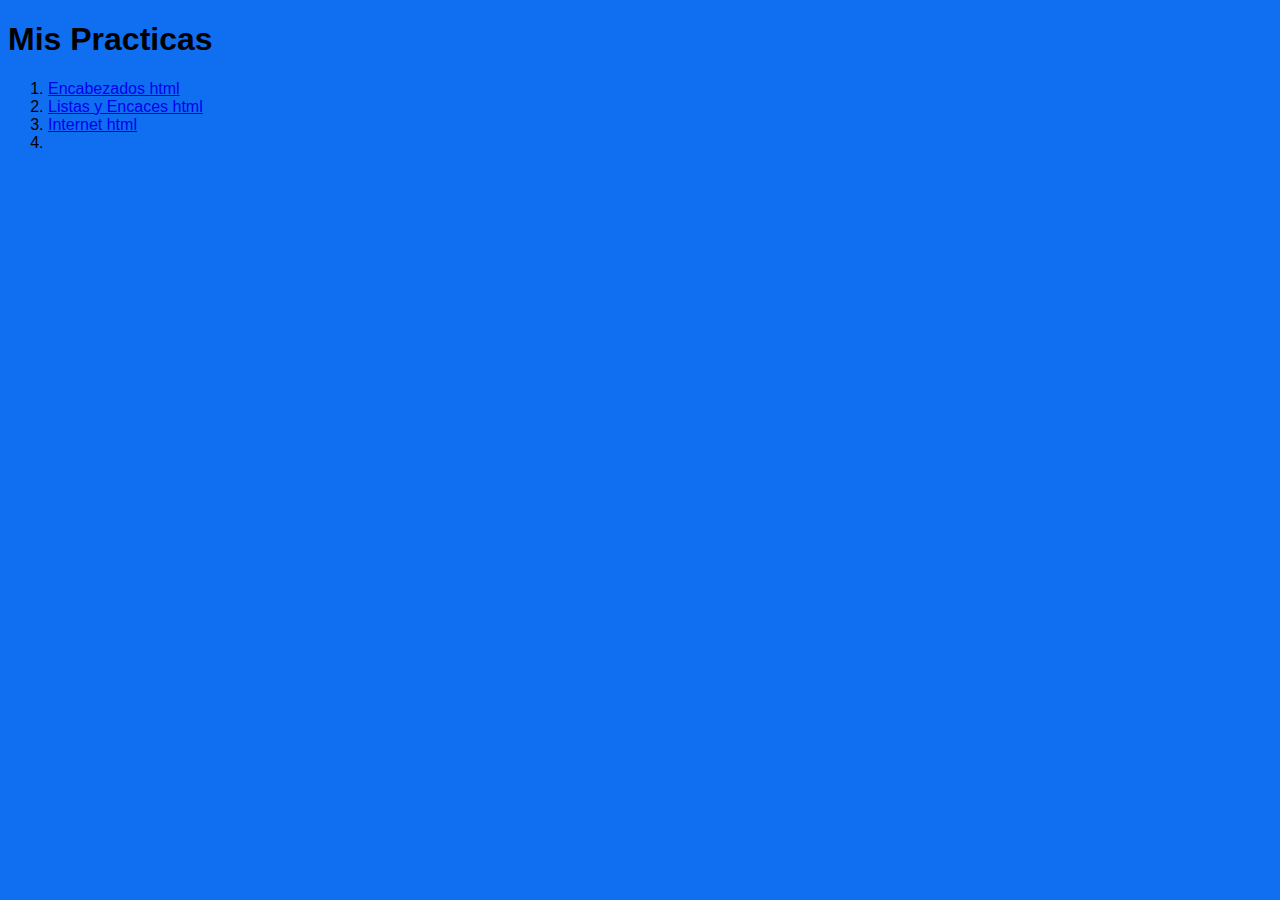
<file: index.html>
<!DOCTYPE html>
<html lang="en">
<head>
    <meta charset="UTF-8">
    <meta name="viewport" content="width=device-width, initial-scale=1.0">
    <title>Document</title>
    <link rel="stylesheet" href="style.css">
</head>
<body>
    <h1>Mis Practicas</h1>
    <ol>
        <li><a href="/u2/encabezados.html" target="_blank">Encabezados html</a></li>
        <li><a href="/u2/listasyenlaces.html" target="_blank">Listas y Encaces html</a></li>
        <li><a href="/u2/internet.html" target="_blank">Internet html</a></li>
        <li><a href="/u2/tablas.html" target="_blank"></a></li>
    </ol>
</body>
</html>
</file>
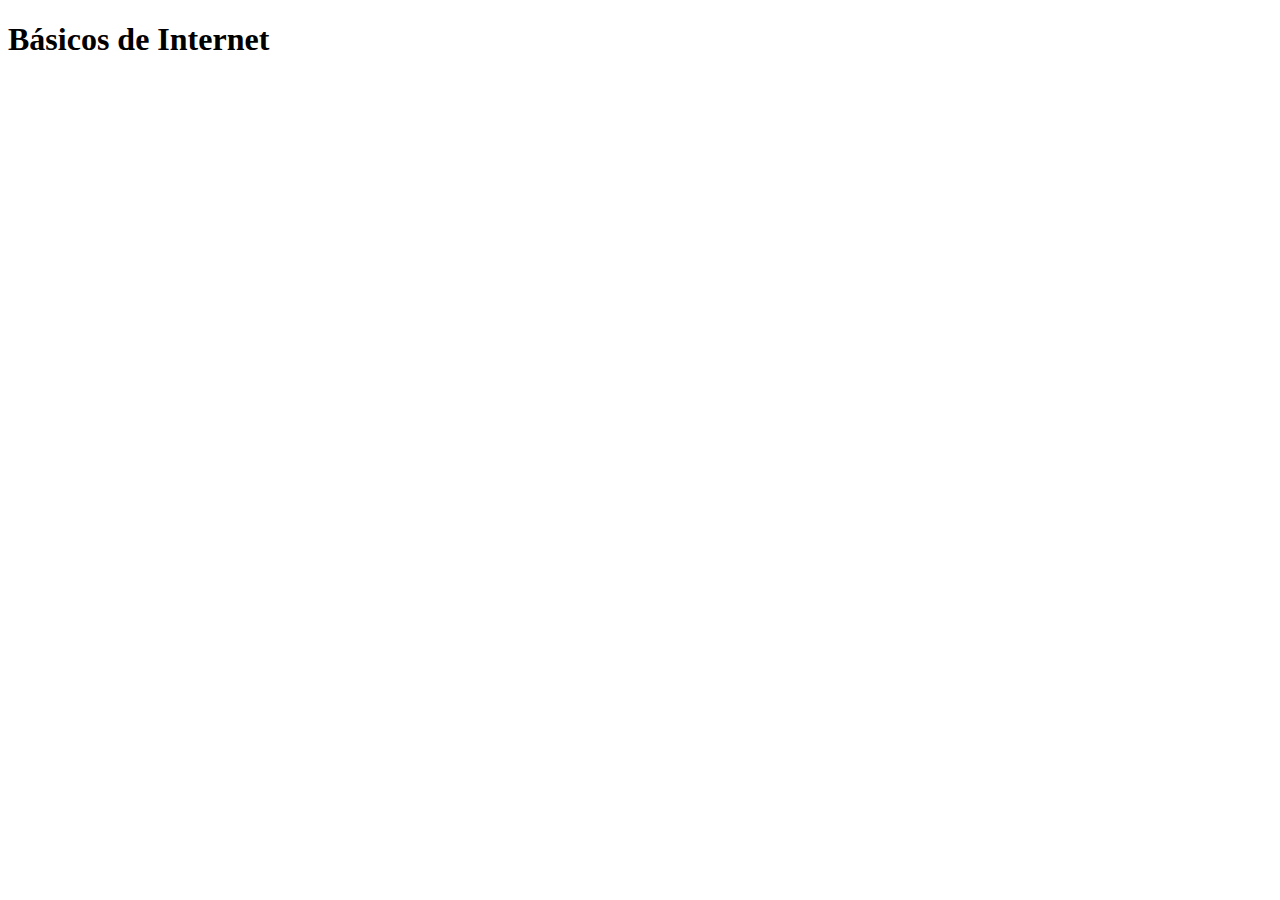
<file: u2/internet.html>
<!DOCTYPE html>
<html lang="en">
<head>
    <meta charset="UTF-8">
    <meta name="viewport" content="width=device-width, initial-scale=1.0">
    <title>Document</title>
</head>
<body>
    <h1>Básicos de Internet</h1>
</body>
</html>
</file>
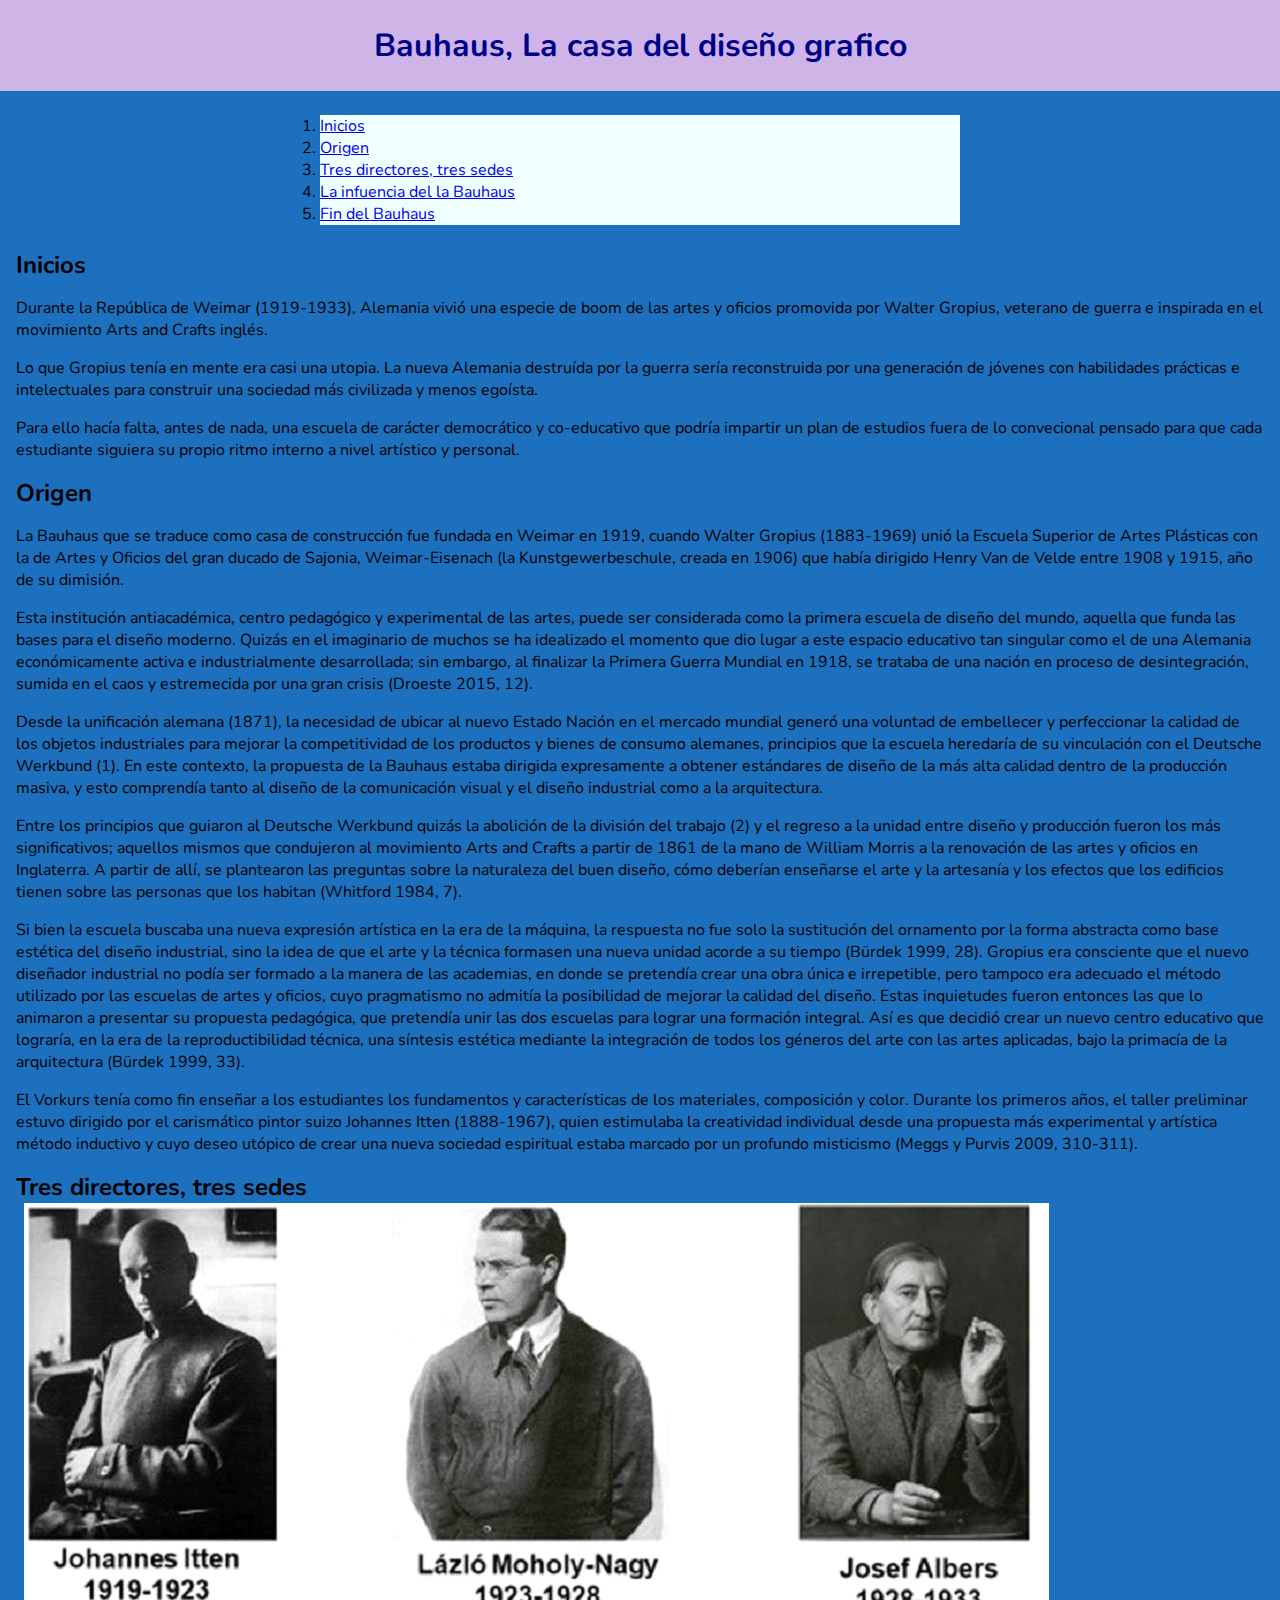
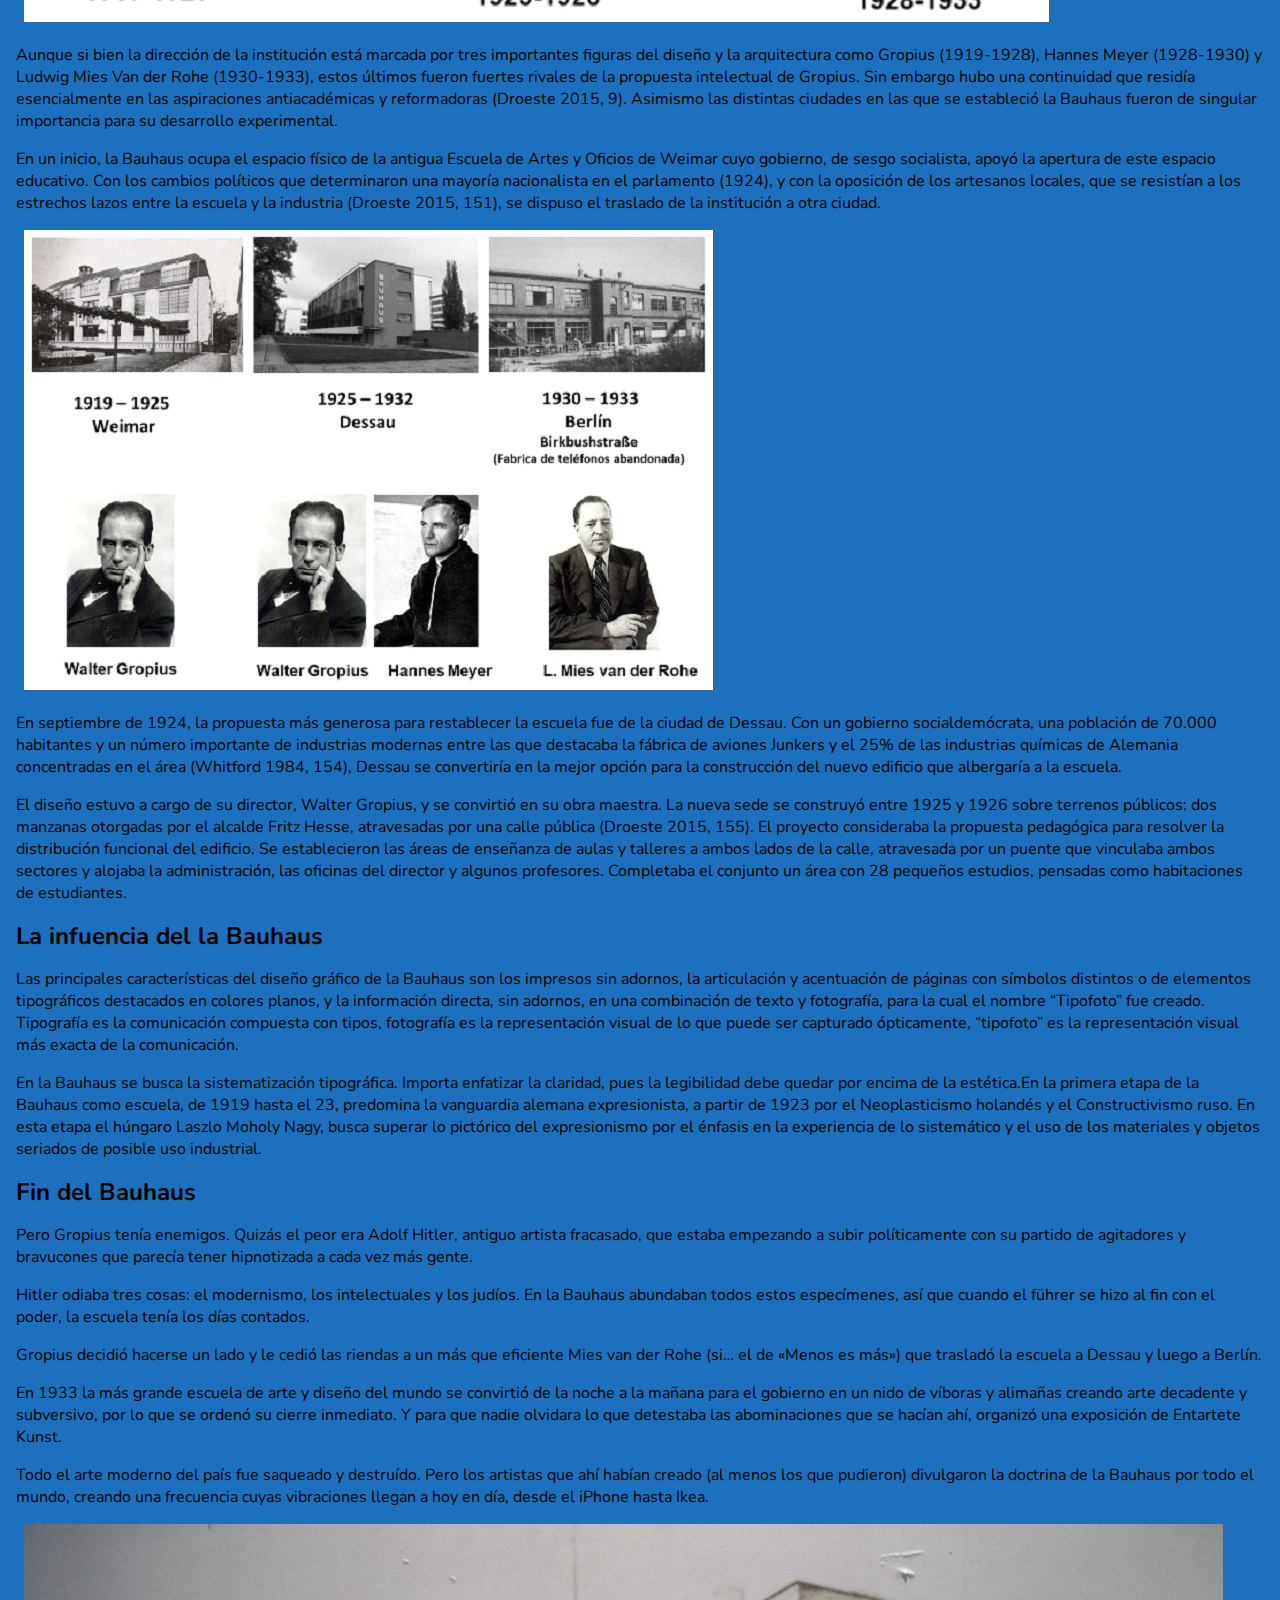
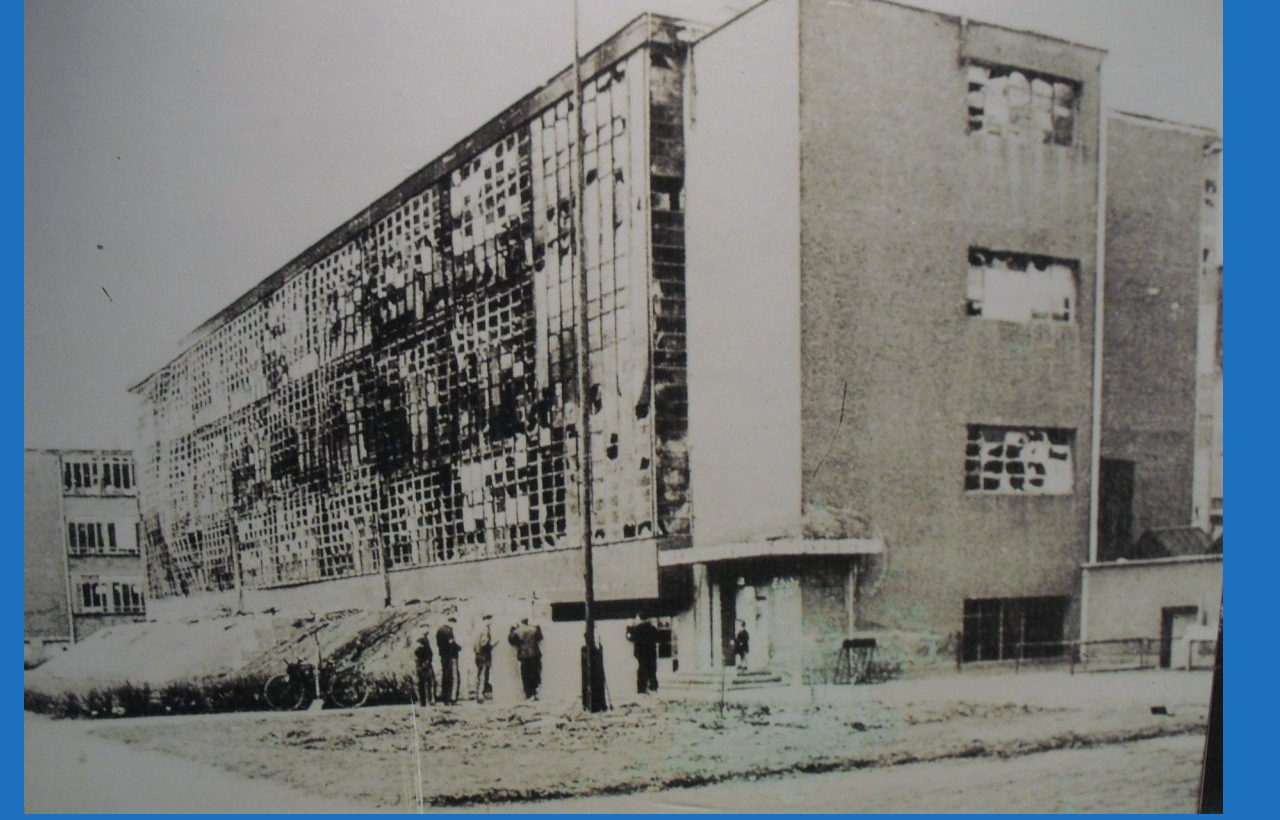
<file: u2/labauhaus.html>
<!DOCTYPE html>
<html lang="en">
<head>
    <meta charset="UTF-8">
    <meta name="viewport" content="width=device-width, initial-scale=1.0">
    <title>La Bauhaus</title>
    <!--FUENTES-->
    <link href="https://fonts.googleapis.com/css2?family=Nunito:wght@200..1000&display=swap" rel="stylesheet">

    <!--hoja de estilos css-->
    <link rel="stylesheet" href="../CSS/labauhaus.css"> 
</head>
<body>
    <h1>Bauhaus, La casa del diseño grafico</h1>

    <ol>
        <li><a href="#Inicios">Inicios</a></li>
        <li><a href="#Origen">Origen</a></li>
        <li><a href="#directores">Tres directores, tres sedes</a></li>
        <li><a href="#infuencia">La infuencia del la Bauhaus</a></li>
        <li><a href="#Fin">Fin del Bauhaus</a></li>
    </ol>

<a name="Inicios"></a>
    <h2>Inicios</h2>
<p>Durante la República de Weimar (1919-1933), Alemania vivió una especie de boom de las artes y oficios promovida por Walter Gropius, veterano de guerra e inspirada en el movimiento Arts and Crafts inglés.</p>
<p>Lo que Gropius tenía en mente era casi una utopia. La nueva Alemania destruída por la guerra sería reconstruida por una generación de jóvenes con habilidades prácticas e intelectuales para construir una sociedad más civilizada y menos egoísta.</p>
<p>Para ello hacía falta, antes de nada, una escuela de carácter democrático y co-educativo que podría impartir un plan de estudios fuera de lo convecional pensado para que cada estudiante siguiera su propio ritmo interno a nivel artístico y personal.</p>

<a name="Origen"></a>
    <h2>Origen</h2>
<p>La Bauhaus que se traduce como casa de construcción fue fundada en Weimar en 1919, cuando Walter Gropius (1883-1969) unió la Escuela Superior de Artes Plásticas con la de Artes y Oficios del gran ducado de Sajonia, Weimar-Eisenach (la Kunstgewerbeschule, creada en 1906) que había dirigido Henry Van de Velde entre 1908 y 1915, año de su dimisión.</p>
<p>Esta institución antiacadémica, centro pedagógico y experimental de las artes, puede ser considerada como la primera escuela de diseño del mundo, aquella que funda las bases para el diseño moderno. Quizás en el imaginario de muchos se ha idealizado el momento que dio lugar a este espacio educativo tan singular como el de una Alemania económicamente activa e industrialmente desarrollada; sin embargo, al finalizar la Primera Guerra Mundial en 1918, se trataba de una nación en proceso de desintegración, sumida en el caos y estremecida por una gran crisis (Droeste 2015, 12).</p>
<p>Desde la unificación alemana (1871), la necesidad de ubicar al nuevo Estado Nación en el mercado mundial generó una voluntad de embellecer y perfeccionar la calidad de los objetos industriales para mejorar la competitividad de los productos y bienes de consumo alemanes, principios que la escuela heredaría de su vinculación con el Deutsche Werkbund (1). En este contexto, la propuesta de la Bauhaus estaba dirigida expresamente a obtener estándares de diseño de la más alta calidad dentro de la producción masiva, y esto comprendía tanto al diseño de la comunicación visual y el diseño industrial como a la arquitectura.</p>
<p>Entre los principios que guiaron al Deutsche Werkbund quizás la abolición de la división del trabajo (2) y el regreso a la unidad entre diseño y producción fueron los más significativos; aquellos mismos que condujeron al movimiento Arts and Crafts a partir de 1861 de la mano de William Morris a la renovación de las artes y oficios en Inglaterra. A partir de allí, se plantearon las preguntas sobre la naturaleza del buen diseño, cómo deberían enseñarse el arte y la artesanía y los efectos que los edificios tienen sobre las personas que los habitan (Whitford 1984, 7).</p>
<p>Si bien la escuela buscaba una nueva expresión artística en la era de la máquina, la respuesta no fue solo la sustitución del ornamento por la forma abstracta como base estética del diseño industrial, sino la idea de que el arte y la técnica formasen una nueva unidad acorde a su tiempo (Bürdek 1999, 28). Gropius era consciente que el nuevo diseñador industrial no podía ser formado a la manera de las academias, en donde se pretendía crear una obra única e irrepetible, pero tampoco era adecuado el método utilizado por las escuelas de artes y oficios, cuyo pragmatismo no admitía la posibilidad de mejorar la calidad del diseño. Estas inquietudes fueron entonces las que lo animaron a presentar su propuesta pedagógica, que pretendía unir las dos escuelas para lograr una formación integral. Así es que decidió crear un nuevo centro educativo que lograría, en la era de la reproductibilidad técnica, una síntesis estética mediante la integración de todos los géneros del arte con las artes aplicadas, bajo la primacía de la arquitectura (Bürdek 1999, 33).</p>
<p>El Vorkurs tenía como fin enseñar a los estudiantes los fundamentos y características de los materiales, composición y color. Durante los primeros años, el taller preliminar estuvo dirigido por el carismático pintor suizo Johannes Itten (1888-1967), quien estimulaba la creatividad individual desde una propuesta más experimental y artística método inductivo y cuyo deseo utópico de crear una nueva sociedad espiritual estaba marcado por un profundo misticismo (Meggs y Purvis 2009, 310-311).</p>
<p></p>

<a name="directores"></a>
    <h2>Tres directores, tres sedes</h2>
    <img src="../img/maestros.png" alt="wasted">
<p>Aunque si bien la dirección de la institución está marcada por tres importantes figuras del diseño y la arquitectura como Gropius (1919-1928), Hannes Meyer (1928-1930) y Ludwig Mies Van der Rohe (1930-1933), estos últimos fueron fuertes rivales de la propuesta intelectual de Gropius. Sin embargo hubo una continuidad que residía esencialmente en las aspiraciones antiacadémicas y reformadoras (Droeste 2015, 9). Asimismo las distintas ciudades en las que se estableció la Bauhaus fueron de singular importancia para su desarrollo experimental.</p>
<p>En un inicio, la Bauhaus ocupa el espacio físico de la antigua Escuela de Artes y Oficios de Weimar cuyo gobierno, de sesgo socialista, apoyó la apertura de este espacio educativo. Con los cambios políticos que determinaron una mayoría nacionalista en el parlamento (1924), y con la oposición de los artesanos locales, que se resistían a los estrechos lazos entre la escuela y la industria (Droeste 2015, 151), se dispuso el traslado de la institución a otra ciudad.</p>
<img src="../img/escuelas.png" alt="escuela">
<p>En septiembre de 1924, la propuesta más generosa para restablecer la escuela fue de la ciudad de Dessau. Con un gobierno socialdemócrata, una población de 70.000 habitantes y un número importante de industrias modernas entre las que destacaba la fábrica de aviones Junkers y el 25% de las industrias químicas de Alemania concentradas en el área (Whitford 1984, 154), Dessau se convertiría en la mejor opción para la construcción del nuevo edificio que albergaría a la escuela.</p>
<p>El diseño estuvo a cargo de su director, Walter Gropius, y se convirtió en su obra maestra. La nueva sede se construyó entre 1925 y 1926 sobre terrenos públicos: dos manzanas otorgadas por el alcalde Fritz Hesse, atravesadas por una calle pública (Droeste 2015, 155). El proyecto consideraba la propuesta pedagógica para resolver la distribución funcional del edificio. Se establecieron las áreas de enseñanza de aulas y talleres a ambos lados de la calle, atravesada por un puente que vinculaba ambos sectores y alojaba la administración, las oficinas del director y algunos profesores. Completaba el conjunto un área con 28 pequeños estudios, pensadas como habitaciones de estudiantes.</p>

<a name="infuencia"></a>
    <h2>La infuencia del la Bauhaus</h2>
<p>Las principales características del diseño gráfico de la Bauhaus son los impresos sin adornos, la articulación y acentuación de páginas con símbolos distintos o de elementos tipográficos destacados en colores planos, y la información directa, sin adornos, en una combinación de texto y fotografía, para la cual el nombre “Tipofoto” fue creado. Tipografía es la comunicación compuesta con tipos, fotografía es la representación visual de lo que puede ser capturado ópticamente, “tipofoto” es la representación visual más exacta de la comunicación.</p>
<p>En la Bauhaus se busca la sistematización tipográfica. Importa enfatizar la claridad, pues la legibilidad debe quedar por encima de la estética.En la primera etapa de la Bauhaus como escuela, de 1919 hasta el 23, predomina la vanguardia alemana expresionista, a partir de 1923 por el Neoplasticismo holandés y el Constructivismo ruso. En esta etapa el húngaro Laszlo Moholy Nagy, busca superar lo pictórico del expresionismo por el énfasis en la experiencia de lo sistemático y el uso de los materiales y objetos seriados de posible uso industrial.</p>

<a name="Fin"></a>
    <h2>Fin del Bauhaus</h2>
<p>Pero Gropius tenía enemigos. Quizás el peor era Adolf Hitler, antiguo artista fracasado, que estaba empezando a subir políticamente con su partido de agitadores y bravucones que parecía tener hipnotizada a cada vez más gente.</p>
<p>Hitler odiaba tres cosas: el modernismo, los intelectuales y los judíos. En la Bauhaus abundaban todos estos especímenes, así que cuando el führer se hizo al fin con el poder, la escuela tenía los días contados.</p>
<p>Gropius decidió hacerse un lado y le cedió las riendas a un más que eficiente Mies van der Rohe (si… el de «Menos es más») que trasladó la escuela a Dessau y luego a Berlín.</p>
<p>En 1933 la más grande escuela de arte y diseño del mundo se convirtió de la noche a la mañana para el gobierno en un nido de víboras y alimañas creando arte decadente y subversivo, por lo que se ordenó su cierre inmediato. Y para que nadie olvidara lo que detestaba las abominaciones que se hacían ahí, organizó una exposición de Entartete Kunst.</p>
<p>Todo el arte moderno del país fue saqueado y destruído. Pero los artistas que ahí habían creado (al menos los que pudieron) divulgaron la doctrina de la Bauhaus por todo el mundo, creando una frecuencia cuyas vibraciones llegan a hoy en día, desde el iPhone hasta Ikea.</p>
<img src="../img/bauhaus-dessau-1925-1926-by-walter-gropius.jpg" alt="bau">

<footer>

</footer>

</body>

</html>
</file>
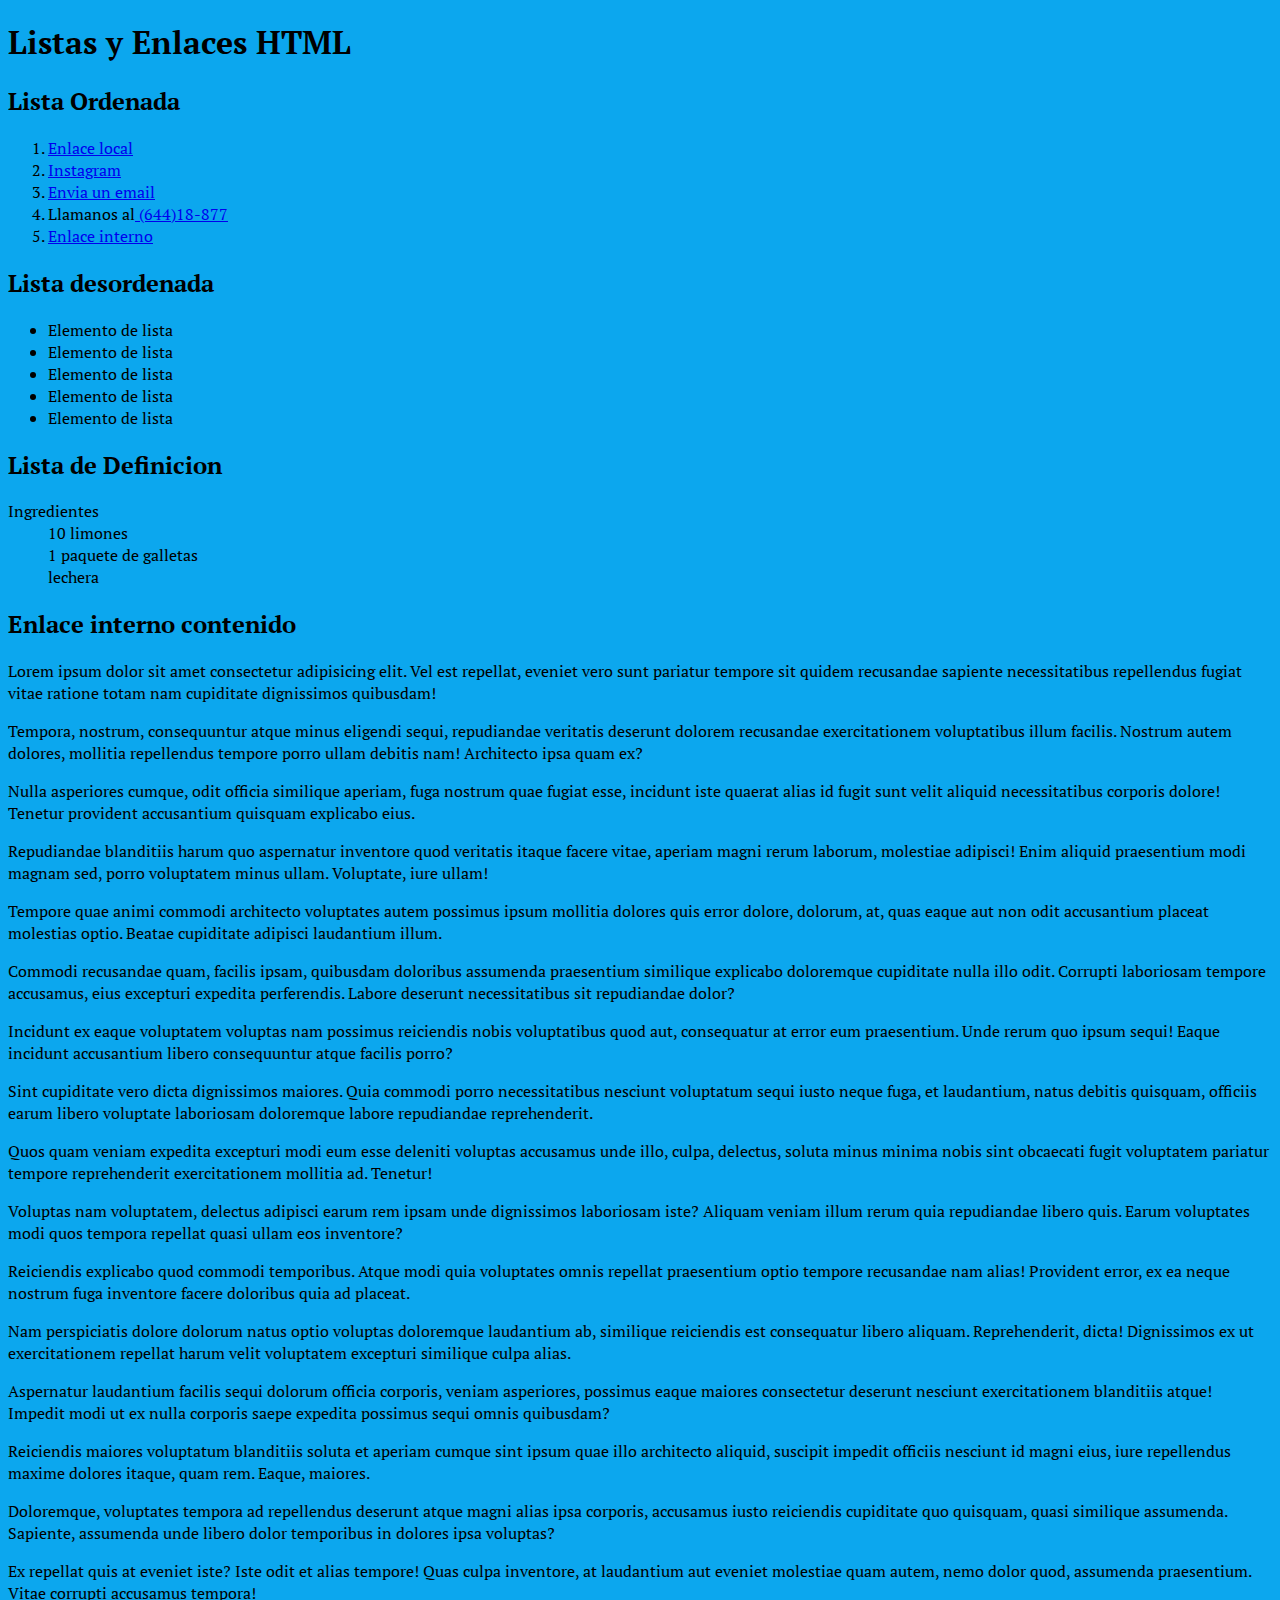
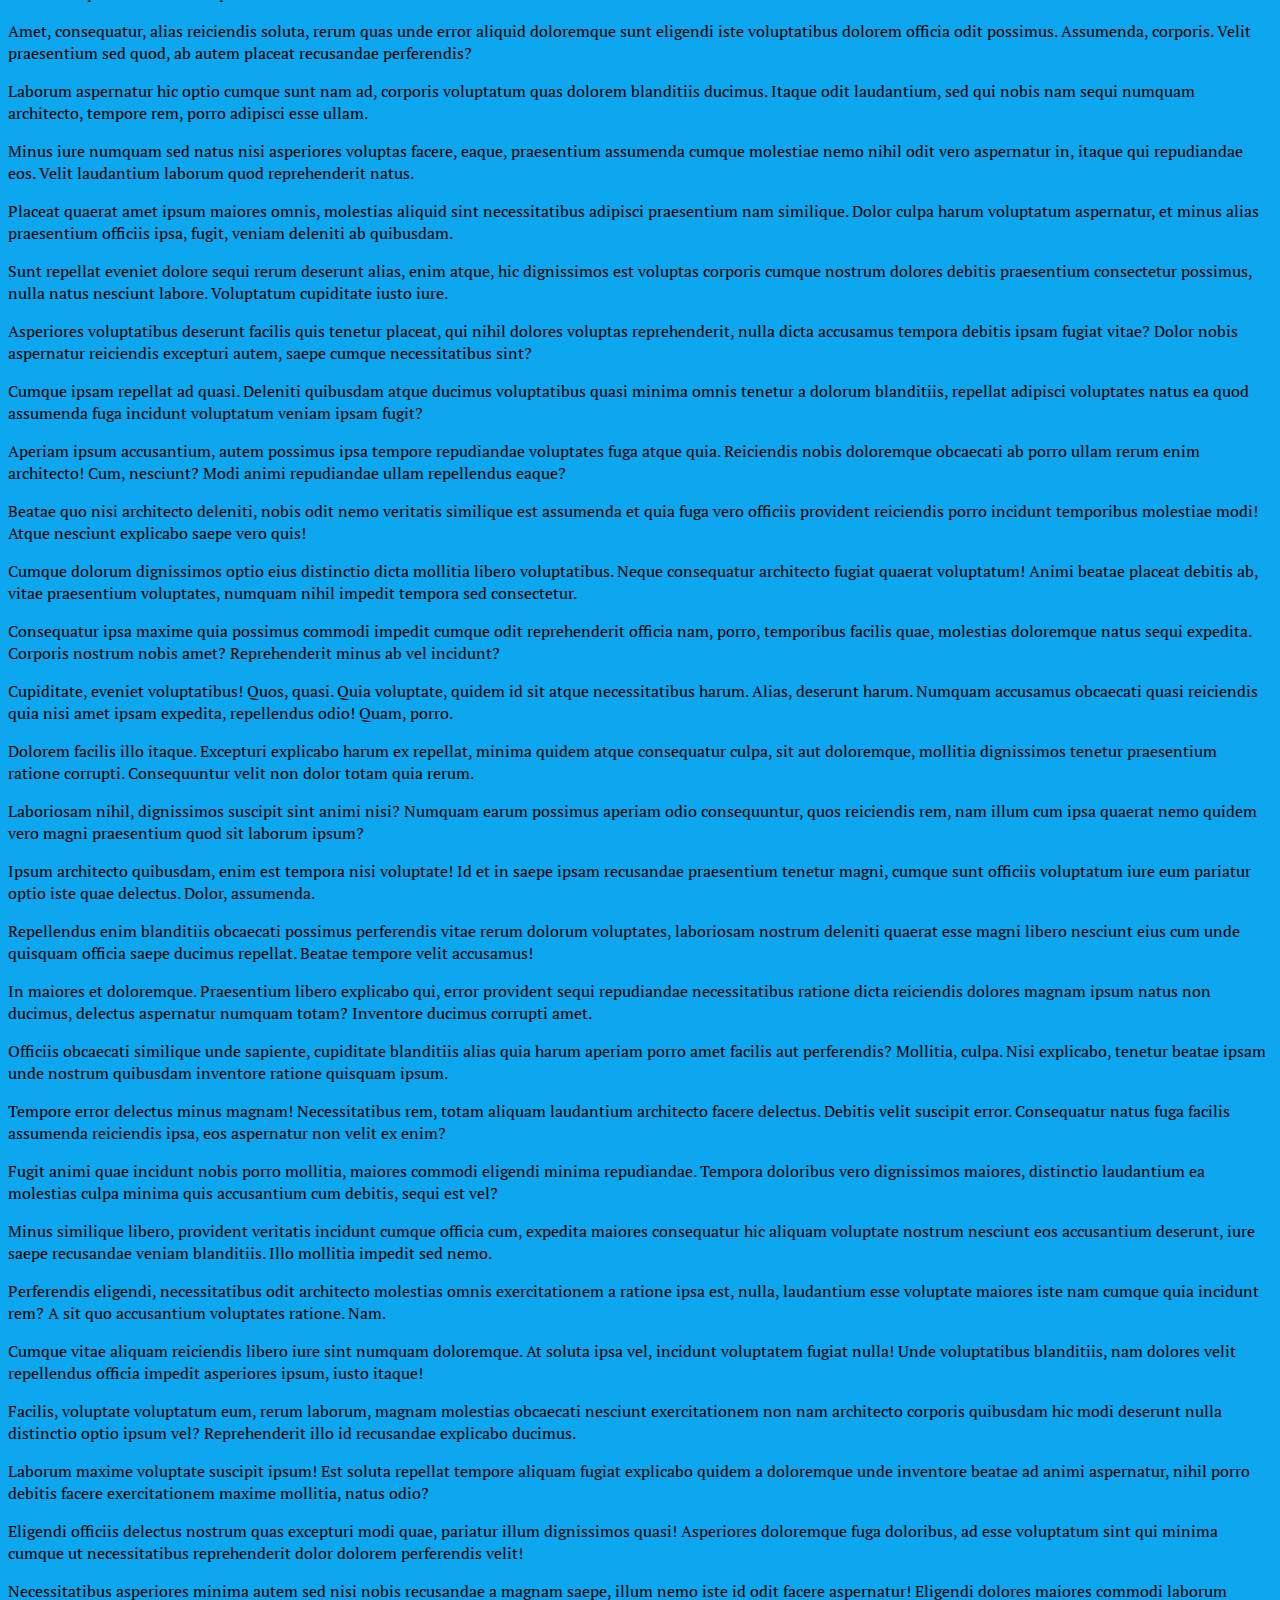
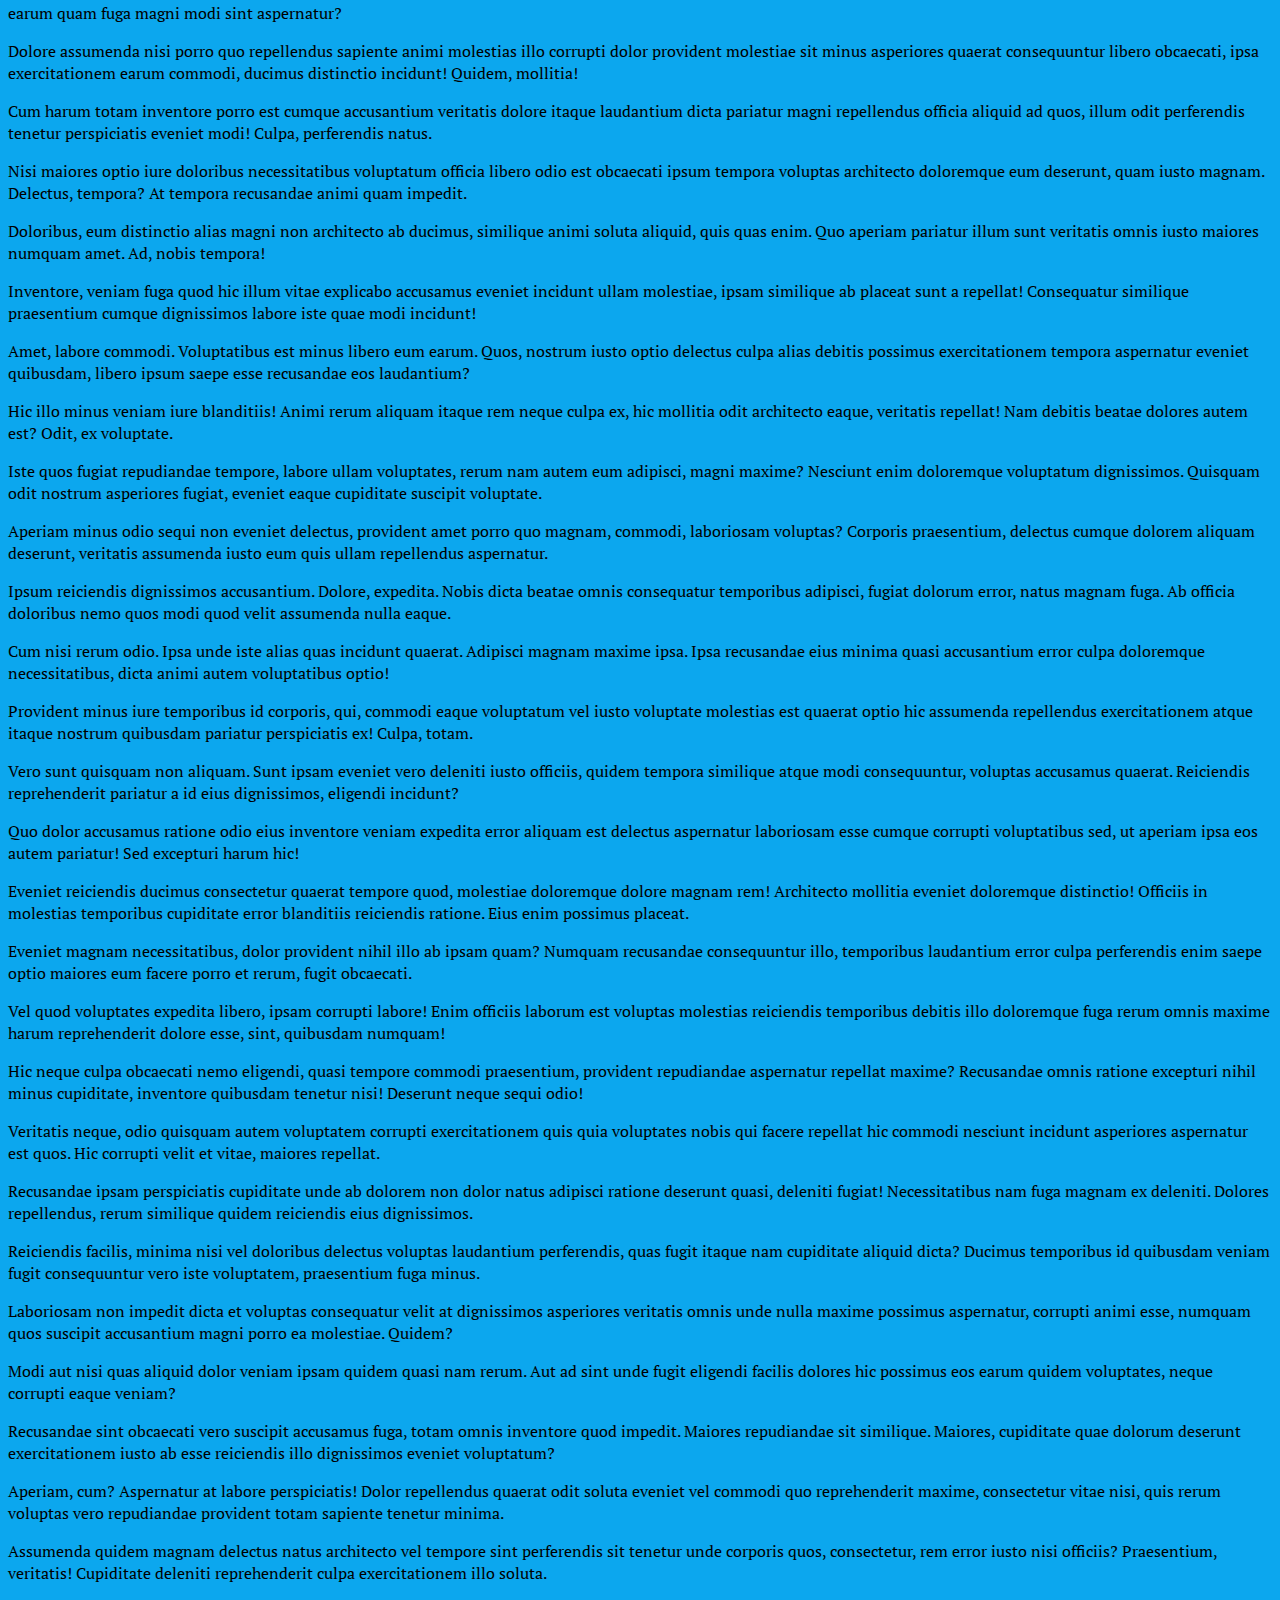
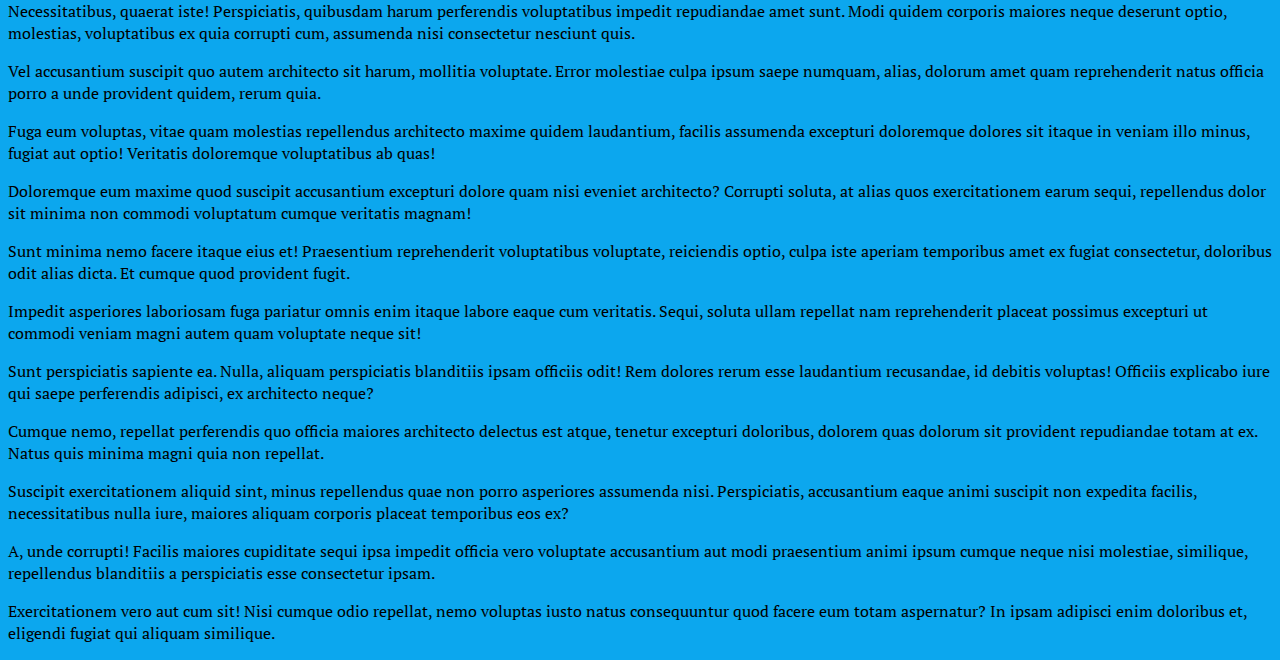
<file: u2/listasyenlaces.html>
<!DOCTYPE html>
<html lang="es">
<head>
    <meta charset="UTF-8">
    <meta name="viewport" content="width=device-width, initial-scale=1.0">
    <meta name="Author" content="@mayifox990">
    <meta name="kaywords" content="Productos para personas fit en cd Obregon, zapatos para las prsonas fit dentro de mexico"> 
    <meta name="description" content="eres persona fit los descuentos de temporada al suscribite a nuestras surcusales">
    <title>Listas y Enlaces</title>
    <!--FUENTES-->
    <link href="https://fonts.googleapis.com/css2?family=PT+Serif&display=swap" rel="stylesheet">
    
    <!--CSS DEL PROYECTO-->
    <link rel="stylesheet" href="../CSS/listas.css">
</head>
<body>
    <header>
        <h1>Listas y Enlaces HTML</h1>
    </header>
<main>
    <h2>Lista Ordenada</h2>
    <ol>
        <li><a href="encabezados.html"  target="_blank">Enlace local</a></li>
        <li><a href="https://www.instagram.com/"    target="_blank">Instagram</a></li>
        <li><a href="mailto:ventas@fitnes.com">Envia un email</a></li>
        <li>Llamanos al<a href="tel:+5264418877"> (644)18-877</a></li> 
        <li><a href="#cont">Enlace interno</a></li>
    </ol>
    <h2>Lista desordenada</h2>
    <ul>
        <li>Elemento de lista</li>
        <li>Elemento de lista</li>
        <li>Elemento de lista</li>
        <li>Elemento de lista</li>
        <li>Elemento de lista</li>
    </ul>
    <h2>Lista de Definicion</h2>
    <dl>
        <dt>Ingredientes</dt>
        <dd>10 limones</dd>
        <dd>1 paquete de galletas</dd>
        <dd>lechera</dd>
    </dl>
    <a name="cont"></a>
    <h2>Enlace interno contenido</h2>
    <p>Lorem ipsum dolor sit amet consectetur adipisicing elit. Vel est repellat, eveniet vero sunt pariatur tempore sit quidem recusandae sapiente necessitatibus repellendus fugiat vitae ratione totam nam cupiditate dignissimos quibusdam!</p>
    <p>Tempora, nostrum, consequuntur atque minus eligendi sequi, repudiandae veritatis deserunt dolorem recusandae exercitationem voluptatibus illum facilis. Nostrum autem dolores, mollitia repellendus tempore porro ullam debitis nam! Architecto ipsa quam ex?</p>
    <p>Nulla asperiores cumque, odit officia similique aperiam, fuga nostrum quae fugiat esse, incidunt iste quaerat alias id fugit sunt velit aliquid necessitatibus corporis dolore! Tenetur provident accusantium quisquam explicabo eius.</p>
    <p>Repudiandae blanditiis harum quo aspernatur inventore quod veritatis itaque facere vitae, aperiam magni rerum laborum, molestiae adipisci! Enim aliquid praesentium modi magnam sed, porro voluptatem minus ullam. Voluptate, iure ullam!</p>
    <p>Tempore quae animi commodi architecto voluptates autem possimus ipsum mollitia dolores quis error dolore, dolorum, at, quas eaque aut non odit accusantium placeat molestias optio. Beatae cupiditate adipisci laudantium illum.</p>
    <p>Commodi recusandae quam, facilis ipsam, quibusdam doloribus assumenda praesentium similique explicabo doloremque cupiditate nulla illo odit. Corrupti laboriosam tempore accusamus, eius excepturi expedita perferendis. Labore deserunt necessitatibus sit repudiandae dolor?</p>
    <p>Incidunt ex eaque voluptatem voluptas nam possimus reiciendis nobis voluptatibus quod aut, consequatur at error eum praesentium. Unde rerum quo ipsum sequi! Eaque incidunt accusantium libero consequuntur atque facilis porro?</p>
    <p>Sint cupiditate vero dicta dignissimos maiores. Quia commodi porro necessitatibus nesciunt voluptatum sequi iusto neque fuga, et laudantium, natus debitis quisquam, officiis earum libero voluptate laboriosam doloremque labore repudiandae reprehenderit.</p>
    <p>Quos quam veniam expedita excepturi modi eum esse deleniti voluptas accusamus unde illo, culpa, delectus, soluta minus minima nobis sint obcaecati fugit voluptatem pariatur tempore reprehenderit exercitationem mollitia ad. Tenetur!</p>
    <p>Voluptas nam voluptatem, delectus adipisci earum rem ipsam unde dignissimos laboriosam iste? Aliquam veniam illum rerum quia repudiandae libero quis. Earum voluptates modi quos tempora repellat quasi ullam eos inventore?</p>
    <p>Reiciendis explicabo quod commodi temporibus. Atque modi quia voluptates omnis repellat praesentium optio tempore recusandae nam alias! Provident error, ex ea neque nostrum fuga inventore facere doloribus quia ad placeat.</p>
    <p>Nam perspiciatis dolore dolorum natus optio voluptas doloremque laudantium ab, similique reiciendis est consequatur libero aliquam. Reprehenderit, dicta! Dignissimos ex ut exercitationem repellat harum velit voluptatem excepturi similique culpa alias.</p>
    <p>Aspernatur laudantium facilis sequi dolorum officia corporis, veniam asperiores, possimus eaque maiores consectetur deserunt nesciunt exercitationem blanditiis atque! Impedit modi ut ex nulla corporis saepe expedita possimus sequi omnis quibusdam?</p>
    <p>Reiciendis maiores voluptatum blanditiis soluta et aperiam cumque sint ipsum quae illo architecto aliquid, suscipit impedit officiis nesciunt id magni eius, iure repellendus maxime dolores itaque, quam rem. Eaque, maiores.</p>
    <p>Doloremque, voluptates tempora ad repellendus deserunt atque magni alias ipsa corporis, accusamus iusto reiciendis cupiditate quo quisquam, quasi similique assumenda. Sapiente, assumenda unde libero dolor temporibus in dolores ipsa voluptas?</p>
    <p>Ex repellat quis at eveniet iste? Iste odit et alias tempore! Quas culpa inventore, at laudantium aut eveniet molestiae quam autem, nemo dolor quod, assumenda praesentium. Vitae corrupti accusamus tempora!</p>
    <p>Amet, consequatur, alias reiciendis soluta, rerum quas unde error aliquid doloremque sunt eligendi iste voluptatibus dolorem officia odit possimus. Assumenda, corporis. Velit praesentium sed quod, ab autem placeat recusandae perferendis?</p>
    <p>Laborum aspernatur hic optio cumque sunt nam ad, corporis voluptatum quas dolorem blanditiis ducimus. Itaque odit laudantium, sed qui nobis nam sequi numquam architecto, tempore rem, porro adipisci esse ullam.</p>
    <p>Minus iure numquam sed natus nisi asperiores voluptas facere, eaque, praesentium assumenda cumque molestiae nemo nihil odit vero aspernatur in, itaque qui repudiandae eos. Velit laudantium laborum quod reprehenderit natus.</p>
    <p>Placeat quaerat amet ipsum maiores omnis, molestias aliquid sint necessitatibus adipisci praesentium nam similique. Dolor culpa harum voluptatum aspernatur, et minus alias praesentium officiis ipsa, fugit, veniam deleniti ab quibusdam.</p>
    <p>Sunt repellat eveniet dolore sequi rerum deserunt alias, enim atque, hic dignissimos est voluptas corporis cumque nostrum dolores debitis praesentium consectetur possimus, nulla natus nesciunt labore. Voluptatum cupiditate iusto iure.</p>
    <p>Asperiores voluptatibus deserunt facilis quis tenetur placeat, qui nihil dolores voluptas reprehenderit, nulla dicta accusamus tempora debitis ipsam fugiat vitae? Dolor nobis aspernatur reiciendis excepturi autem, saepe cumque necessitatibus sint?</p>
    <p>Cumque ipsam repellat ad quasi. Deleniti quibusdam atque ducimus voluptatibus quasi minima omnis tenetur a dolorum blanditiis, repellat adipisci voluptates natus ea quod assumenda fuga incidunt voluptatum veniam ipsam fugit?</p>
    <p>Aperiam ipsum accusantium, autem possimus ipsa tempore repudiandae voluptates fuga atque quia. Reiciendis nobis doloremque obcaecati ab porro ullam rerum enim architecto! Cum, nesciunt? Modi animi repudiandae ullam repellendus eaque?</p>
    <p>Beatae quo nisi architecto deleniti, nobis odit nemo veritatis similique est assumenda et quia fuga vero officiis provident reiciendis porro incidunt temporibus molestiae modi! Atque nesciunt explicabo saepe vero quis!</p>
    <p>Cumque dolorum dignissimos optio eius distinctio dicta mollitia libero voluptatibus. Neque consequatur architecto fugiat quaerat voluptatum! Animi beatae placeat debitis ab, vitae praesentium voluptates, numquam nihil impedit tempora sed consectetur.</p>
    <p>Consequatur ipsa maxime quia possimus commodi impedit cumque odit reprehenderit officia nam, porro, temporibus facilis quae, molestias doloremque natus sequi expedita. Corporis nostrum nobis amet? Reprehenderit minus ab vel incidunt?</p>
    <p>Cupiditate, eveniet voluptatibus! Quos, quasi. Quia voluptate, quidem id sit atque necessitatibus harum. Alias, deserunt harum. Numquam accusamus obcaecati quasi reiciendis quia nisi amet ipsam expedita, repellendus odio! Quam, porro.</p>
    <p>Dolorem facilis illo itaque. Excepturi explicabo harum ex repellat, minima quidem atque consequatur culpa, sit aut doloremque, mollitia dignissimos tenetur praesentium ratione corrupti. Consequuntur velit non dolor totam quia rerum.</p>
    <p>Laboriosam nihil, dignissimos suscipit sint animi nisi? Numquam earum possimus aperiam odio consequuntur, quos reiciendis rem, nam illum cum ipsa quaerat nemo quidem vero magni praesentium quod sit laborum ipsum?</p>
    <p>Ipsum architecto quibusdam, enim est tempora nisi voluptate! Id et in saepe ipsam recusandae praesentium tenetur magni, cumque sunt officiis voluptatum iure eum pariatur optio iste quae delectus. Dolor, assumenda.</p>
    <p>Repellendus enim blanditiis obcaecati possimus perferendis vitae rerum dolorum voluptates, laboriosam nostrum deleniti quaerat esse magni libero nesciunt eius cum unde quisquam officia saepe ducimus repellat. Beatae tempore velit accusamus!</p>
    <p>In maiores et doloremque. Praesentium libero explicabo qui, error provident sequi repudiandae necessitatibus ratione dicta reiciendis dolores magnam ipsum natus non ducimus, delectus aspernatur numquam totam? Inventore ducimus corrupti amet.</p>
    <p>Officiis obcaecati similique unde sapiente, cupiditate blanditiis alias quia harum aperiam porro amet facilis aut perferendis? Mollitia, culpa. Nisi explicabo, tenetur beatae ipsam unde nostrum quibusdam inventore ratione quisquam ipsum.</p>
    <p>Tempore error delectus minus magnam! Necessitatibus rem, totam aliquam laudantium architecto facere delectus. Debitis velit suscipit error. Consequatur natus fuga facilis assumenda reiciendis ipsa, eos aspernatur non velit ex enim?</p>
    <p>Fugit animi quae incidunt nobis porro mollitia, maiores commodi eligendi minima repudiandae. Tempora doloribus vero dignissimos maiores, distinctio laudantium ea molestias culpa minima quis accusantium cum debitis, sequi est vel?</p>
    <p>Minus similique libero, provident veritatis incidunt cumque officia cum, expedita maiores consequatur hic aliquam voluptate nostrum nesciunt eos accusantium deserunt, iure saepe recusandae veniam blanditiis. Illo mollitia impedit sed nemo.</p>
    <p>Perferendis eligendi, necessitatibus odit architecto molestias omnis exercitationem a ratione ipsa est, nulla, laudantium esse voluptate maiores iste nam cumque quia incidunt rem? A sit quo accusantium voluptates ratione. Nam.</p>
    <p>Cumque vitae aliquam reiciendis libero iure sint numquam doloremque. At soluta ipsa vel, incidunt voluptatem fugiat nulla! Unde voluptatibus blanditiis, nam dolores velit repellendus officia impedit asperiores ipsum, iusto itaque!</p>
    <p>Facilis, voluptate voluptatum eum, rerum laborum, magnam molestias obcaecati nesciunt exercitationem non nam architecto corporis quibusdam hic modi deserunt nulla distinctio optio ipsum vel? Reprehenderit illo id recusandae explicabo ducimus.</p>
    <p>Laborum maxime voluptate suscipit ipsum! Est soluta repellat tempore aliquam fugiat explicabo quidem a doloremque unde inventore beatae ad animi aspernatur, nihil porro debitis facere exercitationem maxime mollitia, natus odio?</p>
    <p>Eligendi officiis delectus nostrum quas excepturi modi quae, pariatur illum dignissimos quasi! Asperiores doloremque fuga doloribus, ad esse voluptatum sint qui minima cumque ut necessitatibus reprehenderit dolor dolorem perferendis velit!</p>
    <p>Necessitatibus asperiores minima autem sed nisi nobis recusandae a magnam saepe, illum nemo iste id odit facere aspernatur! Eligendi dolores maiores commodi laborum earum quam fuga magni modi sint aspernatur?</p>
    <p>Dolore assumenda nisi porro quo repellendus sapiente animi molestias illo corrupti dolor provident molestiae sit minus asperiores quaerat consequuntur libero obcaecati, ipsa exercitationem earum commodi, ducimus distinctio incidunt! Quidem, mollitia!</p>
    <p>Cum harum totam inventore porro est cumque accusantium veritatis dolore itaque laudantium dicta pariatur magni repellendus officia aliquid ad quos, illum odit perferendis tenetur perspiciatis eveniet modi! Culpa, perferendis natus.</p>
    <p>Nisi maiores optio iure doloribus necessitatibus voluptatum officia libero odio est obcaecati ipsum tempora voluptas architecto doloremque eum deserunt, quam iusto magnam. Delectus, tempora? At tempora recusandae animi quam impedit.</p>
    <p>Doloribus, eum distinctio alias magni non architecto ab ducimus, similique animi soluta aliquid, quis quas enim. Quo aperiam pariatur illum sunt veritatis omnis iusto maiores numquam amet. Ad, nobis tempora!</p>
    <p>Inventore, veniam fuga quod hic illum vitae explicabo accusamus eveniet incidunt ullam molestiae, ipsam similique ab placeat sunt a repellat! Consequatur similique praesentium cumque dignissimos labore iste quae modi incidunt!</p>
    <p>Amet, labore commodi. Voluptatibus est minus libero eum earum. Quos, nostrum iusto optio delectus culpa alias debitis possimus exercitationem tempora aspernatur eveniet quibusdam, libero ipsum saepe esse recusandae eos laudantium?</p>
    <p>Hic illo minus veniam iure blanditiis! Animi rerum aliquam itaque rem neque culpa ex, hic mollitia odit architecto eaque, veritatis repellat! Nam debitis beatae dolores autem est? Odit, ex voluptate.</p>
    <p>Iste quos fugiat repudiandae tempore, labore ullam voluptates, rerum nam autem eum adipisci, magni maxime? Nesciunt enim doloremque voluptatum dignissimos. Quisquam odit nostrum asperiores fugiat, eveniet eaque cupiditate suscipit voluptate.</p>
    <p>Aperiam minus odio sequi non eveniet delectus, provident amet porro quo magnam, commodi, laboriosam voluptas? Corporis praesentium, delectus cumque dolorem aliquam deserunt, veritatis assumenda iusto eum quis ullam repellendus aspernatur.</p>
    <p>Ipsum reiciendis dignissimos accusantium. Dolore, expedita. Nobis dicta beatae omnis consequatur temporibus adipisci, fugiat dolorum error, natus magnam fuga. Ab officia doloribus nemo quos modi quod velit assumenda nulla eaque.</p>
    <p>Cum nisi rerum odio. Ipsa unde iste alias quas incidunt quaerat. Adipisci magnam maxime ipsa. Ipsa recusandae eius minima quasi accusantium error culpa doloremque necessitatibus, dicta animi autem voluptatibus optio!</p>
    <p>Provident minus iure temporibus id corporis, qui, commodi eaque voluptatum vel iusto voluptate molestias est quaerat optio hic assumenda repellendus exercitationem atque itaque nostrum quibusdam pariatur perspiciatis ex! Culpa, totam.</p>
    <p>Vero sunt quisquam non aliquam. Sunt ipsam eveniet vero deleniti iusto officiis, quidem tempora similique atque modi consequuntur, voluptas accusamus quaerat. Reiciendis reprehenderit pariatur a id eius dignissimos, eligendi incidunt?</p>
    <p>Quo dolor accusamus ratione odio eius inventore veniam expedita error aliquam est delectus aspernatur laboriosam esse cumque corrupti voluptatibus sed, ut aperiam ipsa eos autem pariatur! Sed excepturi harum hic!</p>
    <p>Eveniet reiciendis ducimus consectetur quaerat tempore quod, molestiae doloremque dolore magnam rem! Architecto mollitia eveniet doloremque distinctio! Officiis in molestias temporibus cupiditate error blanditiis reiciendis ratione. Eius enim possimus placeat.</p>
    <p>Eveniet magnam necessitatibus, dolor provident nihil illo ab ipsam quam? Numquam recusandae consequuntur illo, temporibus laudantium error culpa perferendis enim saepe optio maiores eum facere porro et rerum, fugit obcaecati.</p>
    <p>Vel quod voluptates expedita libero, ipsam corrupti labore! Enim officiis laborum est voluptas molestias reiciendis temporibus debitis illo doloremque fuga rerum omnis maxime harum reprehenderit dolore esse, sint, quibusdam numquam!</p>
    <p>Hic neque culpa obcaecati nemo eligendi, quasi tempore commodi praesentium, provident repudiandae aspernatur repellat maxime? Recusandae omnis ratione excepturi nihil minus cupiditate, inventore quibusdam tenetur nisi! Deserunt neque sequi odio!</p>
    <p>Veritatis neque, odio quisquam autem voluptatem corrupti exercitationem quis quia voluptates nobis qui facere repellat hic commodi nesciunt incidunt asperiores aspernatur est quos. Hic corrupti velit et vitae, maiores repellat.</p>
    <p>Recusandae ipsam perspiciatis cupiditate unde ab dolorem non dolor natus adipisci ratione deserunt quasi, deleniti fugiat! Necessitatibus nam fuga magnam ex deleniti. Dolores repellendus, rerum similique quidem reiciendis eius dignissimos.</p>
    <p>Reiciendis facilis, minima nisi vel doloribus delectus voluptas laudantium perferendis, quas fugit itaque nam cupiditate aliquid dicta? Ducimus temporibus id quibusdam veniam fugit consequuntur vero iste voluptatem, praesentium fuga minus.</p>
    <p>Laboriosam non impedit dicta et voluptas consequatur velit at dignissimos asperiores veritatis omnis unde nulla maxime possimus aspernatur, corrupti animi esse, numquam quos suscipit accusantium magni porro ea molestiae. Quidem?</p>
    <p>Modi aut nisi quas aliquid dolor veniam ipsam quidem quasi nam rerum. Aut ad sint unde fugit eligendi facilis dolores hic possimus eos earum quidem voluptates, neque corrupti eaque veniam?</p>
    <p>Recusandae sint obcaecati vero suscipit accusamus fuga, totam omnis inventore quod impedit. Maiores repudiandae sit similique. Maiores, cupiditate quae dolorum deserunt exercitationem iusto ab esse reiciendis illo dignissimos eveniet voluptatum?</p>
    <p>Aperiam, cum? Aspernatur at labore perspiciatis! Dolor repellendus quaerat odit soluta eveniet vel commodi quo reprehenderit maxime, consectetur vitae nisi, quis rerum voluptas vero repudiandae provident totam sapiente tenetur minima.</p>
    <p>Assumenda quidem magnam delectus natus architecto vel tempore sint perferendis sit tenetur unde corporis quos, consectetur, rem error iusto nisi officiis? Praesentium, veritatis! Cupiditate deleniti reprehenderit culpa exercitationem illo soluta.</p>
    <p>Necessitatibus, quaerat iste! Perspiciatis, quibusdam harum perferendis voluptatibus impedit repudiandae amet sunt. Modi quidem corporis maiores neque deserunt optio, molestias, voluptatibus ex quia corrupti cum, assumenda nisi consectetur nesciunt quis.</p>
    <p>Vel accusantium suscipit quo autem architecto sit harum, mollitia voluptate. Error molestiae culpa ipsum saepe numquam, alias, dolorum amet quam reprehenderit natus officia porro a unde provident quidem, rerum quia.</p>
    <p>Fuga eum voluptas, vitae quam molestias repellendus architecto maxime quidem laudantium, facilis assumenda excepturi doloremque dolores sit itaque in veniam illo minus, fugiat aut optio! Veritatis doloremque voluptatibus ab quas!</p>
    <p>Doloremque eum maxime quod suscipit accusantium excepturi dolore quam nisi eveniet architecto? Corrupti soluta, at alias quos exercitationem earum sequi, repellendus dolor sit minima non commodi voluptatum cumque veritatis magnam!</p>
    <p>Sunt minima nemo facere itaque eius et! Praesentium reprehenderit voluptatibus voluptate, reiciendis optio, culpa iste aperiam temporibus amet ex fugiat consectetur, doloribus odit alias dicta. Et cumque quod provident fugit.</p>
    <p>Impedit asperiores laboriosam fuga pariatur omnis enim itaque labore eaque cum veritatis. Sequi, soluta ullam repellat nam reprehenderit placeat possimus excepturi ut commodi veniam magni autem quam voluptate neque sit!</p>
    <p>Sunt perspiciatis sapiente ea. Nulla, aliquam perspiciatis blanditiis ipsam officiis odit! Rem dolores rerum esse laudantium recusandae, id debitis voluptas! Officiis explicabo iure qui saepe perferendis adipisci, ex architecto neque?</p>
    <p>Cumque nemo, repellat perferendis quo officia maiores architecto delectus est atque, tenetur excepturi doloribus, dolorem quas dolorum sit provident repudiandae totam at ex. Natus quis minima magni quia non repellat.</p>
    <p>Suscipit exercitationem aliquid sint, minus repellendus quae non porro asperiores assumenda nisi. Perspiciatis, accusantium eaque animi suscipit non expedita facilis, necessitatibus nulla iure, maiores aliquam corporis placeat temporibus eos ex?</p>
    <p>A, unde corrupti! Facilis maiores cupiditate sequi ipsa impedit officia vero voluptate accusantium aut modi praesentium animi ipsum cumque neque nisi molestiae, similique, repellendus blanditiis a perspiciatis esse consectetur ipsam.</p>
    <p>Exercitationem vero aut cum sit! Nisi cumque odio repellat, nemo voluptas iusto natus consequuntur quod facere eum totam aspernatur? In ipsam adipisci enim doloribus et, eligendi fugiat qui aliquam similique.</p>
</main>
<footer>


</footer>




</body>
</html>
</file>
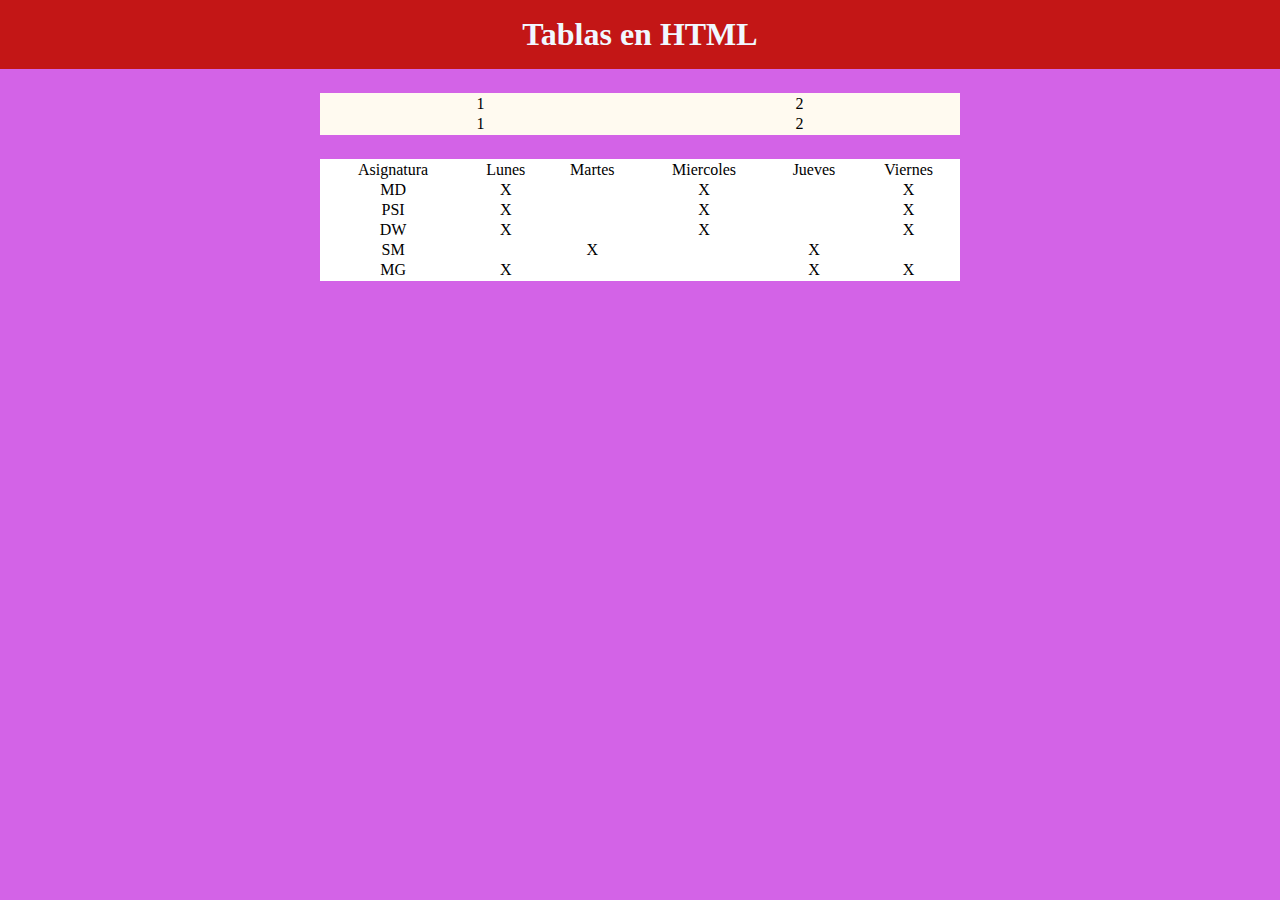
<file: u2/tablas.html>
<!DOCTYPE html>
<html lang="en">
<head>
    <meta charset="UTF-8">
    <meta name="viewport" content="width=device-width, initial-scale=1.0">
    <title>Tablas HTML</title>
    <!--FUENTES-->

    <!--hoja de estilos css-->
    <link rel="stylesheet" href="../CSS/tablas.css"> 
</head>
<body>
    <header>
        <h1>Tablas en HTML</h1>
    </header>
    <section>
        <table class="Tablas">
            <tr>
                <td>1</td>
                <td>2</td>
            </tr>
            <tr>
                <td>1</td>
                <td>2</td>
            </tr>
        </table>

        <table class="Horario">
            <tr>
                <td>Asignatura</td>
                <td>Lunes</td>
                <td>Martes</td>
                <td>Miercoles</td>
                <td>Jueves</td>
                <td>Viernes</td>
            </tr>
            <tr>
                <td>MD</td>
                <td>X</td>
                <td></td>
                <td>X</td>
                <td></td>
                <td>X</td>
            </tr>
            <tr>
                <td>PSI</td>
                <td>X</td>
                <td></td>
                <td>X</td>
                <td></td>
                <td>X</td>
            </tr>
            <tr>
                <td>DW</td>
                <td>X</td>
                <td></td>
                <td>X</td>
                <td></td>
                <td>X</td>
            </tr>
            <tr>
                <td>SM</td>
                <td></td>
                <td>X</td>
                <td></td>
                <td>X</td>
                <td></td>
            </tr>
            <tr>
                <td>MG</td>
                <td>X</td>
                <td></td>
                <td></td>
                <td>X</td>
                <td>X</td>
            </tr>

        </table>

    </section>
    <footer>

    </footer>
    
</body>
</html>
</file>
<file: style.css>
/*DOCUMENTO CSS*/

body { background-color: rgb(16, 110, 241);
    font-family: 'Gill Sans', 'Gill Sans MT', Calibri, 'Trebuchet MS', sans-serif; 
 }
</file>
<file: CSS/labauhaus.css>
/*DOCUMENTO CSS*/
*{margin: 0px;
padding: 0px;}

body {background-color: rgb(29, 112, 190);
        font-family: "Nunito", sans-serif;}

h1 {background-color: rgb(207, 181, 231);
    padding: 24px;
    margin: 0px;
    text-align: center;
    color: darkblue; }

ol {background-color: azure; 
            width: 50%;
            margin: 24px auto;}

h2 {margin: 0px 16px;}

p {margin: 16px;}

img {margin: 0px 24px;}
</file>
<file: CSS/listas.css>
/* DOCUMENTOS CSS*/ 

body{background-color: rgb(12, 167, 238);
    font-family: "PT Serif", serif;
}
</file>
<file: CSS/tablas.css>
/*DOCUMENTO CSS*/
*{ margin: 0px; 
padding: 0px;}

body {background-color: rgb(211, 99, 231);}

h1 {background-color: rgb(195, 22, 22);
    padding: 16px;
text-align: center; 
color: aliceblue; }

.Tablas {width: 50%;
        margin: 24px auto; 
        background-color: floralwhite;
        text-align: center; }

.Horario {width: 50%; 
        margin: 24px auto;
        background-color: rgb(255, 255, 255);
        text-align: center;}
</file>
